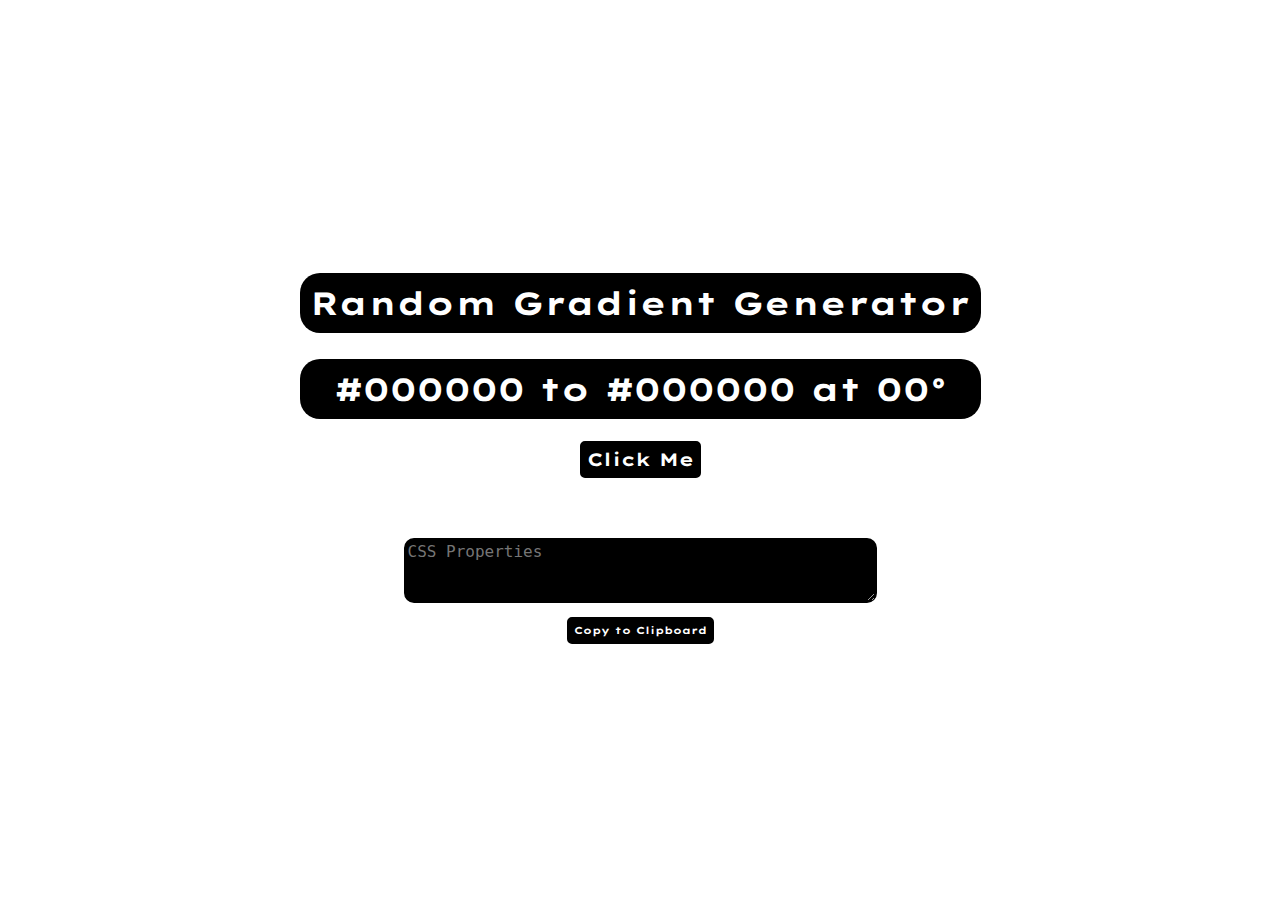
<file: index.html>
<!DOCTYPE html>
<html lang="en">

<head>
    <meta charset="UTF-8">
    <meta name="viewport" content="width=device-width, initial-scale=1.0">
    <title>Random Colours</title>
    <link rel="stylesheet" href="./style.css">
    <link href="https://fonts.googleapis.com/css2?family=Lexend+Peta&display=swap" rel="stylesheet">
</head>

<body>
    <div class="main">
        <div class="Color">
            <h2>Random Gradient Generator</h2>
            <h1><span class="hexcode">#000000</span> to <span class="hexcode2">#000000</span> at <span
                    class="angle">00</span>&#176;</h1>
        </div>

        <div class="button">
            <button class="btn">Click Me</button>
        </div class="button">

        <div class="copy">

            <textarea name="copy" id="copy" cols="45" rows="3" placeholder="CSS Properties"></textarea>
            <div class="sub-btn">
            <button class="copybtn">Copy to Clipboard</button>
            <!-- <button class="toggle">Convert to RGBa</button> -->
            </div>
        </div class="copy">
    </div>
    <script src="script.js"></script>
</body>

</html>
</file>
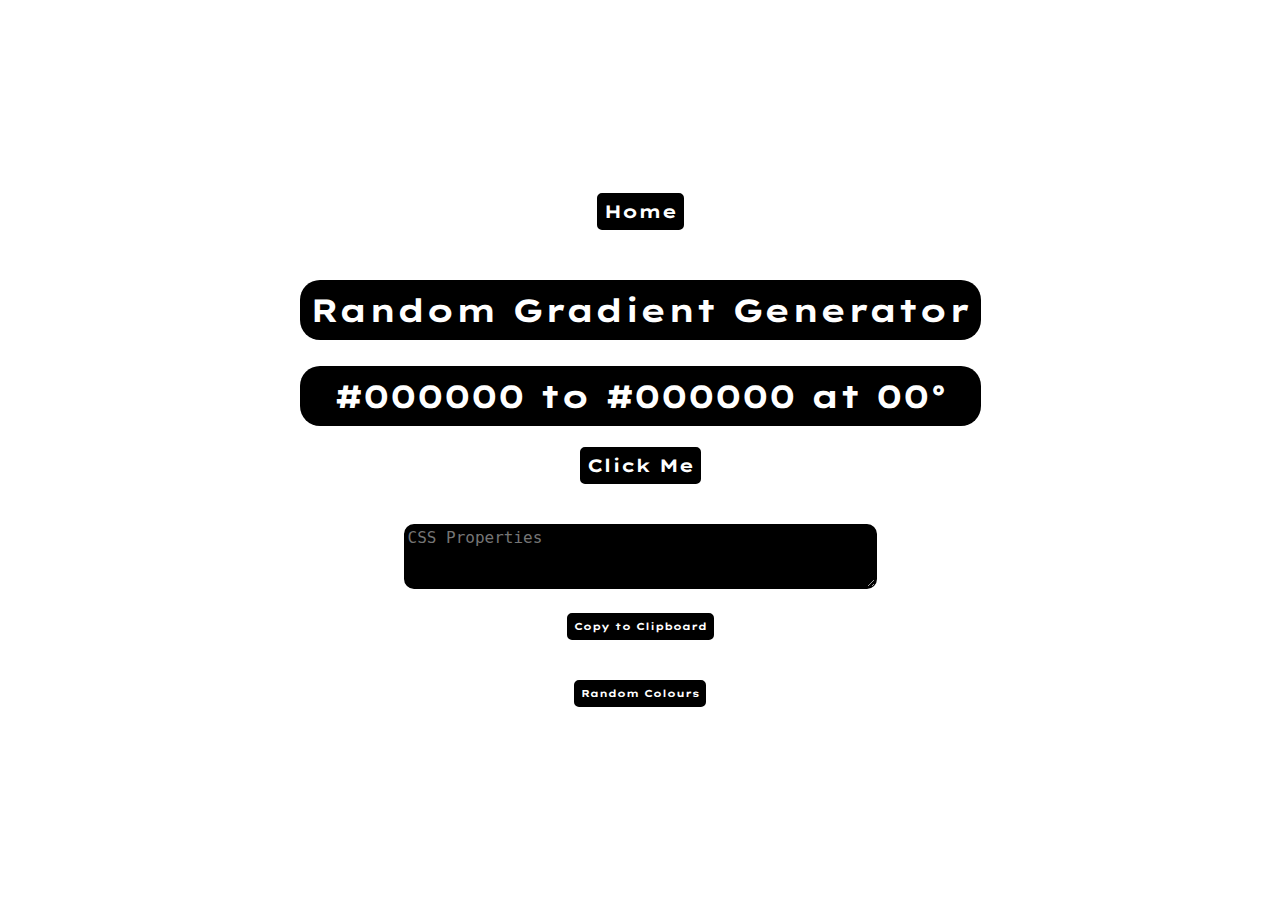
<file: index-grad.html>
<!DOCTYPE html>
<html lang="en">

<head>
    <meta charset="UTF-8">
    <meta name="viewport" content="width=device-width, initial-scale=1.0">
    <title>Random Colours</title>
    <link rel="stylesheet" href="./style-grad.css">
    <link href="https://fonts.googleapis.com/css2?family=Lexend+Peta&display=swap" rel="stylesheet">
</head>

<body>
    <div class="main">
        <div class="top">
            <a href="/index.html"><button class="btn"> Home </button></a>
            
        </div>
        <div class="Color">
            <h2>Random Gradient Generator</h2>
            <h1><span class="hexcode">#000000</span> to <span class="hexcode2">#000000</span> at <span
                    class="angle">00</span>&#176;</h1>
        </div>

        <div class="button">
            <button class="btn" id="btn">Click Me</button>
        </div class="button">

        <div class="copy">

            <textarea name="copy" id="copy" cols="45" rows="3" placeholder="CSS Properties"></textarea>
            <div class="sub-btn">
                <button class="copybtn">Copy to Clipboard</button>
                <!-- <button class="toggle">Convert to RGBa</button> -->
            </div>
            <a href="/Random-Colour-Generator/index-col.html"><button class="next"> Random Colours </button></a>
        </div class="copy">

    </div>
    <script src="script-grad.js"></script>
</body>

</html>
</file>
<file: style.css>
body {
  display: grid;
  min-height: 100vh;
  place-items: center;
  background-color: #ffffff;
  margin: 0;
}

h1 {
  background-color: black;
  color: white;
  padding: 10px;
  border-radius: 20px;
  font-family: "Lexend Peta", sans-serif, Arial, Helvetica, sans-serif;
  text-align: center;
  font-size: medium;
}

h2 {
  background-color: black;
  color: white;
  padding: 10px;
  border-radius: 20px;
  font-family: "Lexend Peta", sans-serif, Arial, Helvetica, sans-serif;
  text-align: center;
  font-size: medium;
}

.button {
  text-align: center;
}

.btn {
  background: black;
  color: white;
  padding: 5px;
  border-radius: 5px;
  cursor: pointer;
  font-family: Arial, Helvetica, sans-serif;
  font-weight: bold;
  border: 2px solid black;
  font-size: small;
  font-family: "Lexend Peta", sans-serif, Arial, Helvetica, sans-serif;
}

.copy {
  text-align: center;
  margin-top: 60px;
}

textarea {
  border: 2px solid black;
  background-color: black;
  color: white;
  border-radius: 10px;
  font-size: small;
}

.sub-btn {
  display: flex;
  justify-content: center;
}

.copybtn {
  background: black;
  color: white;
  padding: 5px;
  border-radius: 5px;
  cursor: pointer;
  font-family: Arial, Helvetica, sans-serif;
  font-weight: bold;
  border: 2px solid black;
  font-size: x-small;
  font-family: "Lexend Peta", sans-serif, Arial, Helvetica, sans-serif;
  margin: 10px;
}

/* .toggle {

} */

@media (min-width: 600px) {
  h1,
  h2 {
    font-size: x-large;
  }

  .btn {
    font-size: medium;
  }

  textarea {
    font-size: medium;
  }
}

@media (min-width: 850px) {
  h1,
  h2 {
    font-size: xx-large;
  }

  .btn {
    font-size: large;
  }

  textarea {
    font-size: large;
  }
}
</file>
<file: style-grad.css>
body {
  display: grid;
  min-height: 100vh;
  place-items: center;
  background-color: #ffffff;
  margin: 0;
}

.top {
  display: flex;
 justify-content: space-around;
 margin-bottom: 50px;
}

h1 {
  background-color: black;
  color: white;
  padding: 10px;
  border-radius: 20px;
  font-family: "Lexend Peta", sans-serif, Arial, Helvetica, sans-serif;
  text-align: center;
  font-size: x-large;
}

h2 {
  background-color: black;
  color: white;
  padding: 10px;
  border-radius: 20px;
  font-family: "Lexend Peta", sans-serif, Arial, Helvetica, sans-serif;
  text-align: center;
  font-size: medium;
}

.button {
  text-align: center;
}

.btn {
  background: black;
  color: white;
  padding: 5px;
  border-radius: 5px;
  cursor: pointer;
  font-family: Arial, Helvetica, sans-serif;
  font-weight: bold;
  border: 2px solid black;
  font-size: small;
  font-family: "Lexend Peta", sans-serif, Arial, Helvetica, sans-serif;
}

.copy {
  text-align: center;
  margin-top: 40px;
}

textarea {
  border: 2px solid black;
  background-color: black;
  color: white;
  border-radius: 10px;
  font-size: small;
}

.sub-btn {
  display: flex;
  justify-content: center;
}

.copybtn {
  background: black;
  color: white;
  padding: 5px;
  border-radius: 5px;
  cursor: pointer;
  font-family: Arial, Helvetica, sans-serif;
  font-weight: bold;
  border: 2px solid black;
  font-size: x-small;
  font-family: "Lexend Peta", sans-serif, Arial, Helvetica, sans-serif;
  margin:20px 0 10px 0;
}

.next {
  background: black;
  color: white;
  padding: 5px;
  border-radius: 5px;
  cursor: pointer;
  font-family: Arial, Helvetica, sans-serif;
  font-weight: bold;
  border: 2px solid black;
  font-size: x-small;
  font-family: "Lexend Peta", sans-serif, Arial, Helvetica, sans-serif;
  margin-top: 30px;
}

@media (max-width: 600px) {
  
  h1,
  h2 {
    font-size: large;
    transition: all 1s;
    margin: 1rem;
  }

  .btn {
    font-size: medium;
    transition: all 1s;
  }

  textarea {
    font-size: medium;
    transition: all 1s;
  }
}

@media (min-width: 700px) {
  h1,
  h2 {
    font-size: xx-large;
    transition: all 1s;
  }

  .btn {
    font-size: large;
    transition: all 1s;
  }

  textarea {
    font-size: large;
    transition: all 1s;
  }
}
</file>
